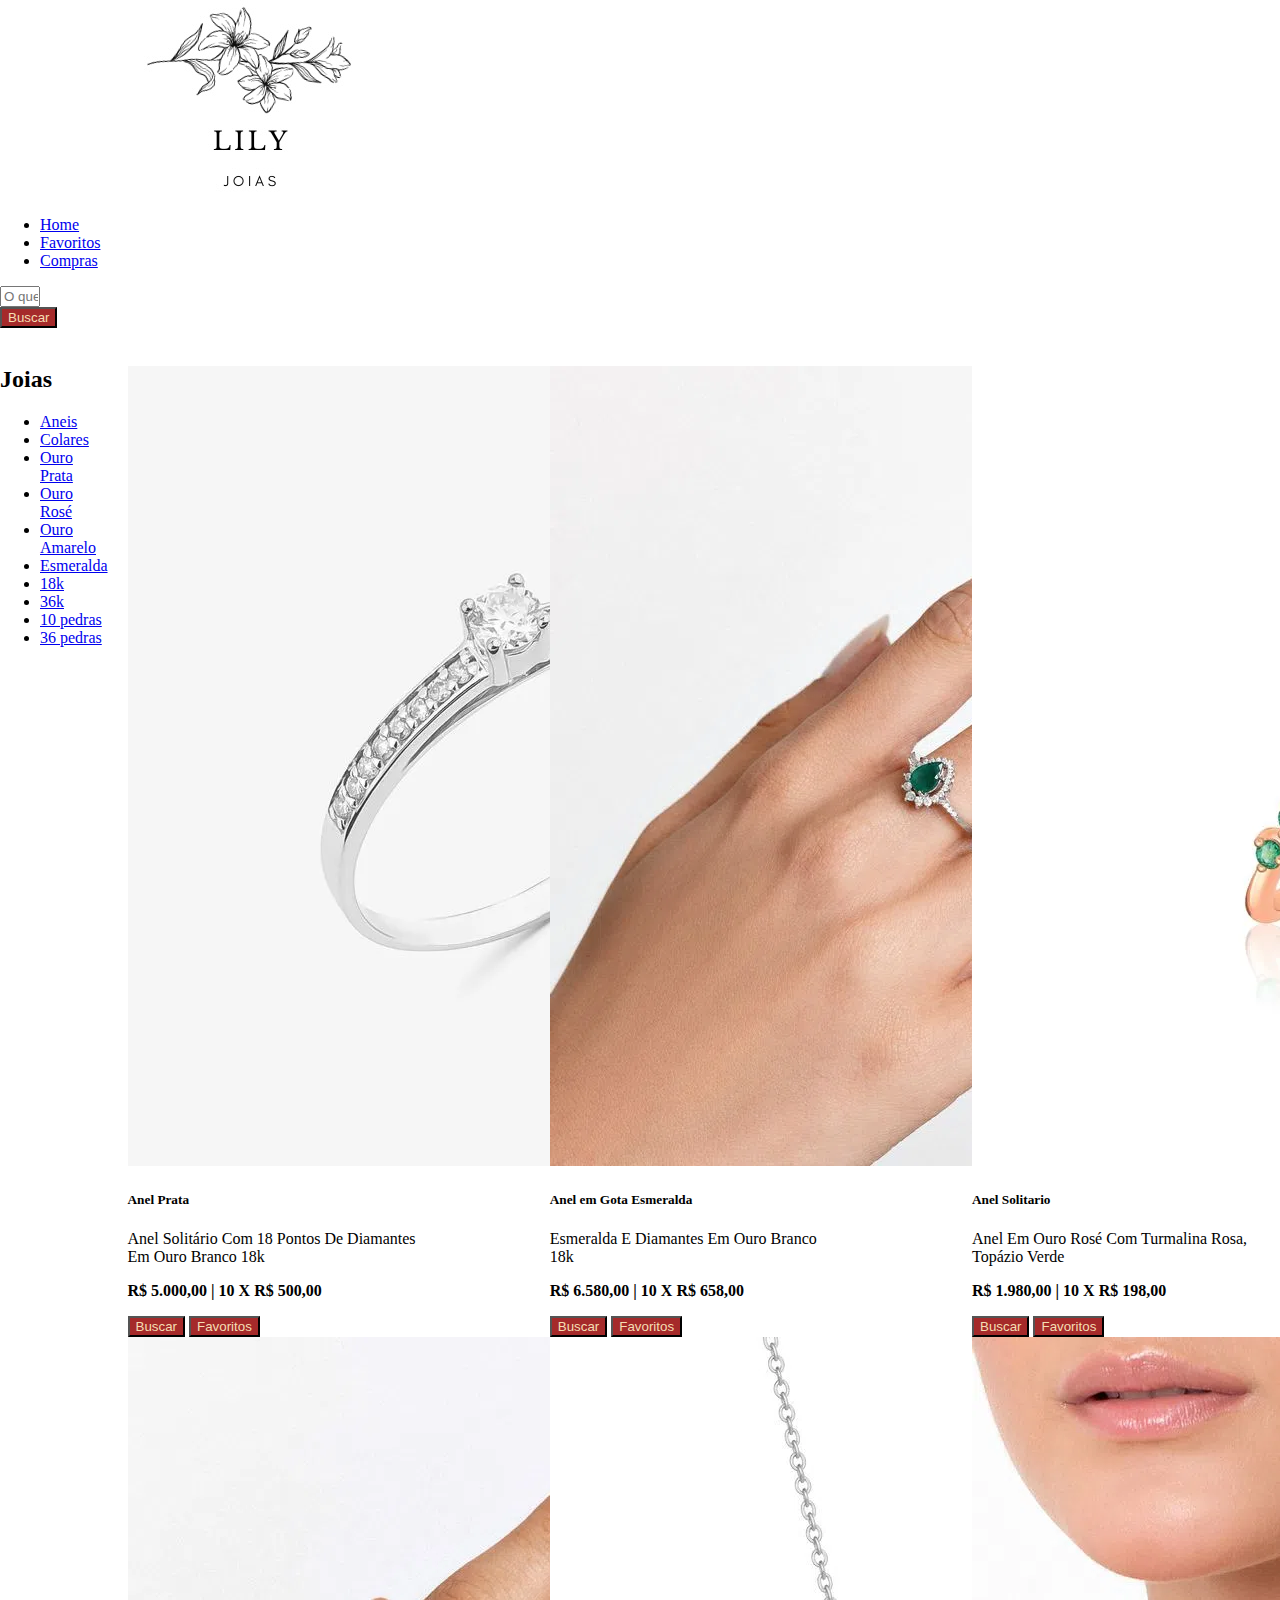
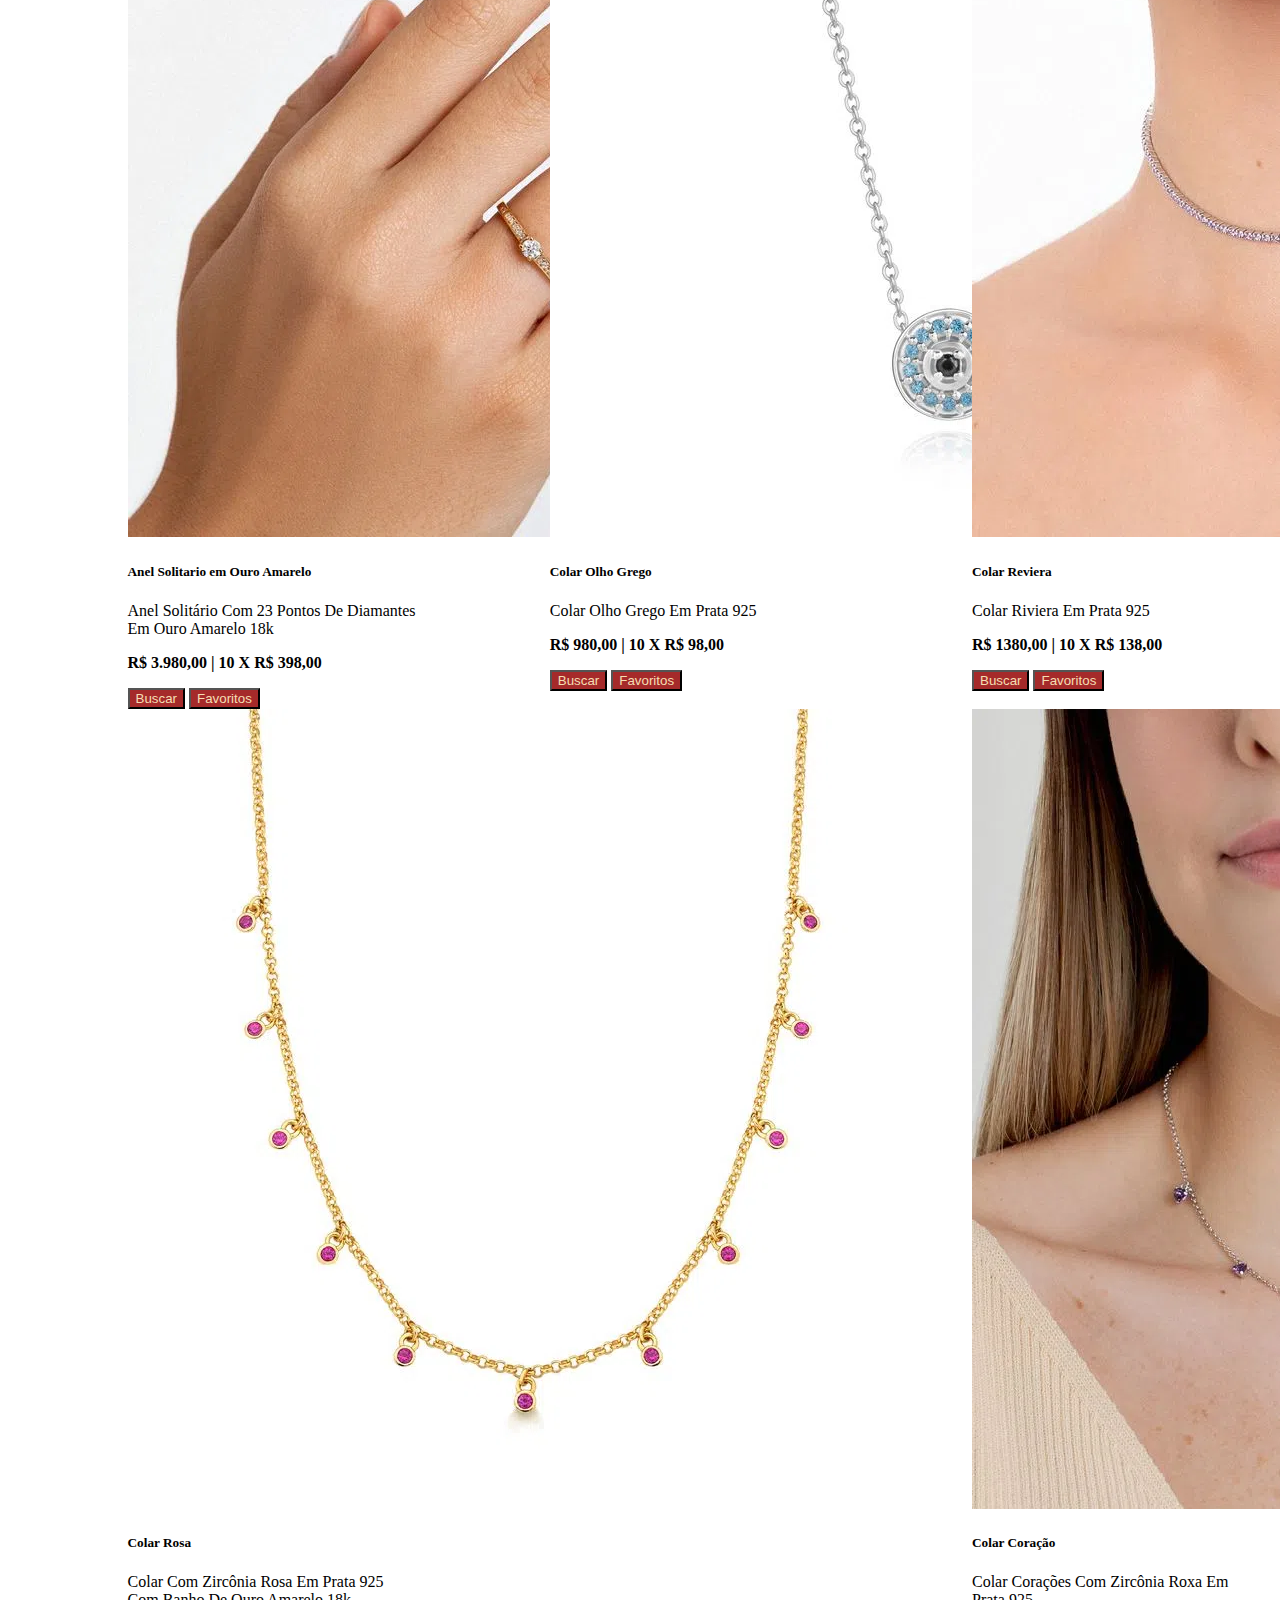
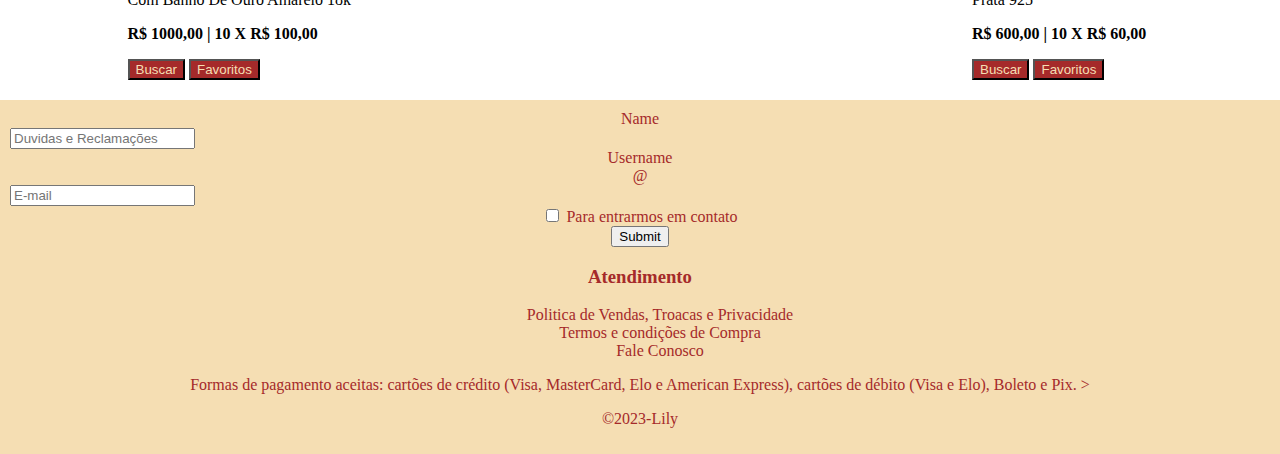
<file: index.html>
<!DOCTYPE html>
<html lang="pt-br">

<head>
    <meta charset="UTF-8">
    <meta name="viewport" content="width=device-width, initial-scale=1.0">
    <link rel="stylesheet" href="styles.css">
    <link rel="stylesheet" href="https://stackpath.bootstrapcdn.com/bootstrap/4.1.3/css/bootstrap.min.css"
        integrity="sha384-MCw98/SFnGE8fJT3GXwEOngsV7Zt27NXFoaoApmYm81iuXoPkFOJwJ8ERdknLPMO" crossorigin="anonymous">
    <script src="https://stackpath.bootstrapcdn.com/bootstrap/4.1.3/js/bootstrap.min.js"
        integrity="sha384-ChfqqxuZUCnJSK3+MXmPNIyE6ZbWh2IMqE241rYiqJxyMiZ6OW/JmZQ5stwEULTy"
        crossorigin="anonymous"></script>
    <title>Document</title>
</head>

<body>

    <header>
        <nav class="navbar navbar-expand-sm navbar-light bg-custom">
            <img src="IMG_5773.jpg">
         
            <div class="collapse navbar-collapse" id="navbarTogglerDemo03">
                <ul class="navbar-nav me-auto mb-2 mb-lg-0">
                    <li class="nav-item">
                        <a class="nav-link active" aria-current="page" href="#">Home</a>
                    </li>
                    <li class="nav-item">
                        <a class="nav-link" href="FAVORITOS.html">Favoritos</a>
                    </li>
                    <li class="nav-item">
                        <a class="nav-link" href="MINHAS COMPRAS.HTML">Compras</a>
                    </li>
                </ul>
                <form class="d-flex" role="search">
                    <input class="form-control me-2" type="search" placeholder="O que está buscando?" aria-label="">
                    <button class="btn custom-btn my-2 my-sm-0" type="submit">Buscar</button>
                </form>
            </div>

        </nav>
    </header>
    <br>
    <div class="container-fluid">
        <div class="row">
            <nav class="col-md-3 col-lg-2 d-md-block  sidebar">
                <div class="position-sticky">
                    <h2>Joias</h2>
                    <ul class="nav flex-column">
                        <li class="nav-item">
                            <a class="nav-link" href="#">Aneis</a>
                        </li>
                        <li class="nav-item">
                            <a class="nav-link" href="#">Colares</a>
                        </li>
                        <li class="nav-item">
                            <a class="nav-link" href="#">Ouro Prata</a>
                        </li>
                        <li class="nav-item">
                            <a class="nav-link" href="#">Ouro Rosé</a>
                        </li>
                        <li class="nav-item">
                            <a class="nav-link" href="#">Ouro Amarelo</a>
                        </li>
                        <li class="nav-item">
                            <a class="nav-link" href="#">Esmeralda</a>
                        </li>
                        <li class="nav-item">
                            <a class="nav-link" href="#">18k</a>
                        </li>
                        <li class="nav-item">
                            <a class="nav-link" href="#">36k</a>
                        </li>
                        <li class="nav-item">
                            <a class="nav-link" href="#">10 pedras</a>
                        </li>
                        <li class="nav-item">
                            <a class="nav-link" href="#">36 pedras</a>
                        </li>
                    </ul>
                </div>
            </nav>
        </div>

        <main>
            <div class="cards">
                <div class="card" style="width: 18rem;">
                    <img class="card-img-top" src="anel oro prata.webp" alt="Card image cap">
                    <div class="card-body">
                      <h5 class="card-title">Anel Prata</h5>
                      <p class="card-text">Anel Solitário Com 18 Pontos De Diamantes Em Ouro Branco 18k</p>
                        <p> <b>R$ 5.000,00 | 10 X R$ 500,00</b></p>                                        
                        <button class="btn custom-btn my-2 my-sm-0" type="submit">Buscar</button>
                        <button class="btn custom-btn my-2 my-sm-0" type="submit">Favoritos</button>
                    </div>
                  </div>
                
                  <div class="card" style="width: 18rem;">
                    <img class="card-img-top" src="anel gota esmeralda.webp" alt="Card image cap">
                    <div class="card-body">
                      <h5 class="card-title">Anel em Gota Esmeralda</h5>
                      <p class="card-text">Esmeralda E Diamantes Em Ouro Branco 18k
                    </p>
                        <p> <b>R$ 6.580,00 | 10 X R$ 658,00</b></p>
                        <button class="btn custom-btn my-2 my-sm-0" type="submit">Buscar</button>
                        <button class="btn custom-btn my-2 my-sm-0" type="submit">Favoritos</button>
                    </div>
                </div>

                <div class="card" style="width: 18rem;">
                    <img class="card-img-top" src="ouro rose.webp" alt="Card image cap">
                    <div class="card-body">
                      <h5 class="card-title">Anel Solitario  </h5>
                      <p class="card-text">Anel Em Ouro Rosé Com Turmalina Rosa, Topázio Verde
                    </p>
                        <p> <b>R$ 1.980,00 | 10 X R$ 198,00</b></p>
                        <button class="btn custom-btn my-2 my-sm-0" type="submit">Buscar</button>
                        <button class="btn custom-btn my-2 my-sm-0" type="submit">Favoritos</button>
                    </div>
                </div>
                     
                <div class="card" style="width: 18rem;">
                    <img class="card-img-top" src="anel solitario ouro.webp" alt="Card image cap">
                    <div class="card-body">
                      <h5 class="card-title">Anel Solitario em Ouro Amarelo </h5>
                      <p class="card-text">Anel Solitário Com 23 Pontos De Diamantes Em Ouro Amarelo 18k
                    </p>
                        <p> <b>R$ 3.980,00 | 10 X R$ 398,00</b></p>
                        <button class="btn custom-btn my-2 my-sm-0" type="submit">Buscar</button>
                        <button class="btn custom-btn my-2 my-sm-0" type="submit">Favoritos</button>
                    </div>
                </div>
     
                    <div class="card" style="width: 18rem;">
                        <img class="card-img-top" src="colar olho.webp" alt="Card image cap">
                        <div class="card-body">
                          <h5 class="card-title">Colar Olho Grego </h5>
                          <p class="card-text">Colar Olho Grego Em Prata 925

                        </p>
                            <p> <b>R$ 980,00 | 10 X R$ 98,00</b></p>
                            <button class="btn custom-btn my-2 my-sm-0" type="submit">Buscar</button>
                            <button class="btn custom-btn my-2 my-sm-0" type="submit">Favoritos</button>
                        </div>
                    </div>

                    <div class="card" style="width: 18rem;">
                        <img class="card-img-top" src="colar reviera.webp" alt="Card image cap">
                        <div class="card-body">
                          <h5 class="card-title">Colar Reviera </h5>
                          <p class="card-text">Colar Riviera Em Prata 925
                        </p>
                            <p> <b>R$ 1380,00 | 10 X R$ 138,00</b></p>
                            <button class="btn custom-btn my-2 my-sm-0" type="submit">Buscar</button>
                            <button class="btn custom-btn my-2 my-sm-0" type="submit">Favoritos</button>
                        </div>

                    </div>

                        <div class="card" style="width: 18rem;">
                            <img class="card-img-top" src="colar rosa.webp" alt="Card image cap">
                            <div class="card-body">
                              <h5 class="card-title">Colar Rosa</h5>
                              <p class="card-text">Colar Com Zircônia Rosa Em Prata 925 Com Banho De Ouro Amarelo 18k
                            </p>
                                <p> <b>R$ 1000,00 | 10 X R$ 100,00</b></p>
                                <button class="btn custom-btn my-2 my-sm-0" type="submit">Buscar</button>
                                <button class="btn custom-btn my-2 my-sm-0" type="submit">Favoritos</button>
                            </div>
                        </div>

                        <div class="card" style="width: 18rem;">
                            <img class="card-img-top" src="colar coração.webp" alt="Card image cap">
                            <div class="card-body">
                              <h5 class="card-title">Colar Coração</h5>
                              <p class="card-text">Colar Corações Com Zircônia Roxa Em Prata 925 </p>
                                <p> <b>R$ 600,00 | 10 X R$ 60,00</b></p>
                                <button class="btn custom-btn my-2 my-sm-0" type="submit">Buscar</button>
                                <button class="btn custom-btn my-2 my-sm-0" type="submit">Favoritos</button>
                            </div>
                        </div>
            </div>

        </main>
<br>

    </div>
    <footer>
        <form>
            <form>
                <div class="form-row align-items-center">
                  <div class="col-auto">
                    <label class="sr-only" for="inlineFormInput">Name</label>
                    <input type="text" class="form-control mb-2" id="inlineFormInput" placeholder="Duvidas e Reclamações">
                  </div>
                  <div class="col-auto">
                    <label class="sr-only" for="inlineFormInputGroup">Username</label>
                    <div class="input-group mb-2">
                      <div class="input-group-prepend">
                        <div class="input-group-text">@</div>
                      </div>
                      <input type="text" class="form-control" id="inlineFormInputGroup" placeholder="E-mail">
                    </div>
                  </div>
                  <div class="col-auto">
                    <div class="form-check mb-2">
                      <input class="form-check-input" type="checkbox" id="autoSizingCheck">
                      <label class="form-check-label" for="autoSizingCheck">
                        Para entrarmos em contato
                      </label>
                    </div>
                  </div>
                  <div class="col-auto">
                    <button type="submit" class="btn btn-primary mb-2">Submit</button>
                  </div>
                </div>
              </form>
       
        <p>
        <h3>Atendimento</h3>
        <ul style="list-style: none;">
            <li>Politica de Vendas, Troacas e Privacidade</li>
            <li>Termos e condições de Compra</li>
            <li>Fale Conosco</li>
        </ul>
        </p>
    
        <p>Formas de pagamento aceitas: cartões de crédito (Visa, MasterCard, Elo e American Express), cartões de débito (Visa e Elo), Boleto e Pix.
            ></p>
    </div>
        <P>&copy;2023-Lily</P>
    </footer>
    

</body>

</html>
</file>
<file: styles.css>
body{
    font-family: 'Times New Roman', Times, serif;
    background-color: white;
    margin: 0;
    padding: 0;
}

header{
    display: flex;
}

.bg-custom{
    background-color: white;
}

.navbar-collapse{
    justify-content: right;
}
.me-2{
    width: 40px;
    margin-right: 1rem;
}

.custom-btn{
    background-color: brown;
    color: wheat;
}

.container-fluid{
    display: flex;
}
.navbar .bg-custom{ 
    border-color:black;
    color: black;
}
main{
    display: flex;
    flex-direction: column;
    align-items: center;
    padding: 20px;
}

.cards{
    display: flex;
    flex-wrap: wrap;
    justify-content: space-between;

}

.card{
    width: 100px;
}
.card-body{
    background-color:white;
    color: black;
}

.form-control{
    display: grid;

    place-items: center;
 

}

footer{
    text-align: center;
    padding: 10px;
    background-color:wheat ;
    color: brown;
}
</file>
